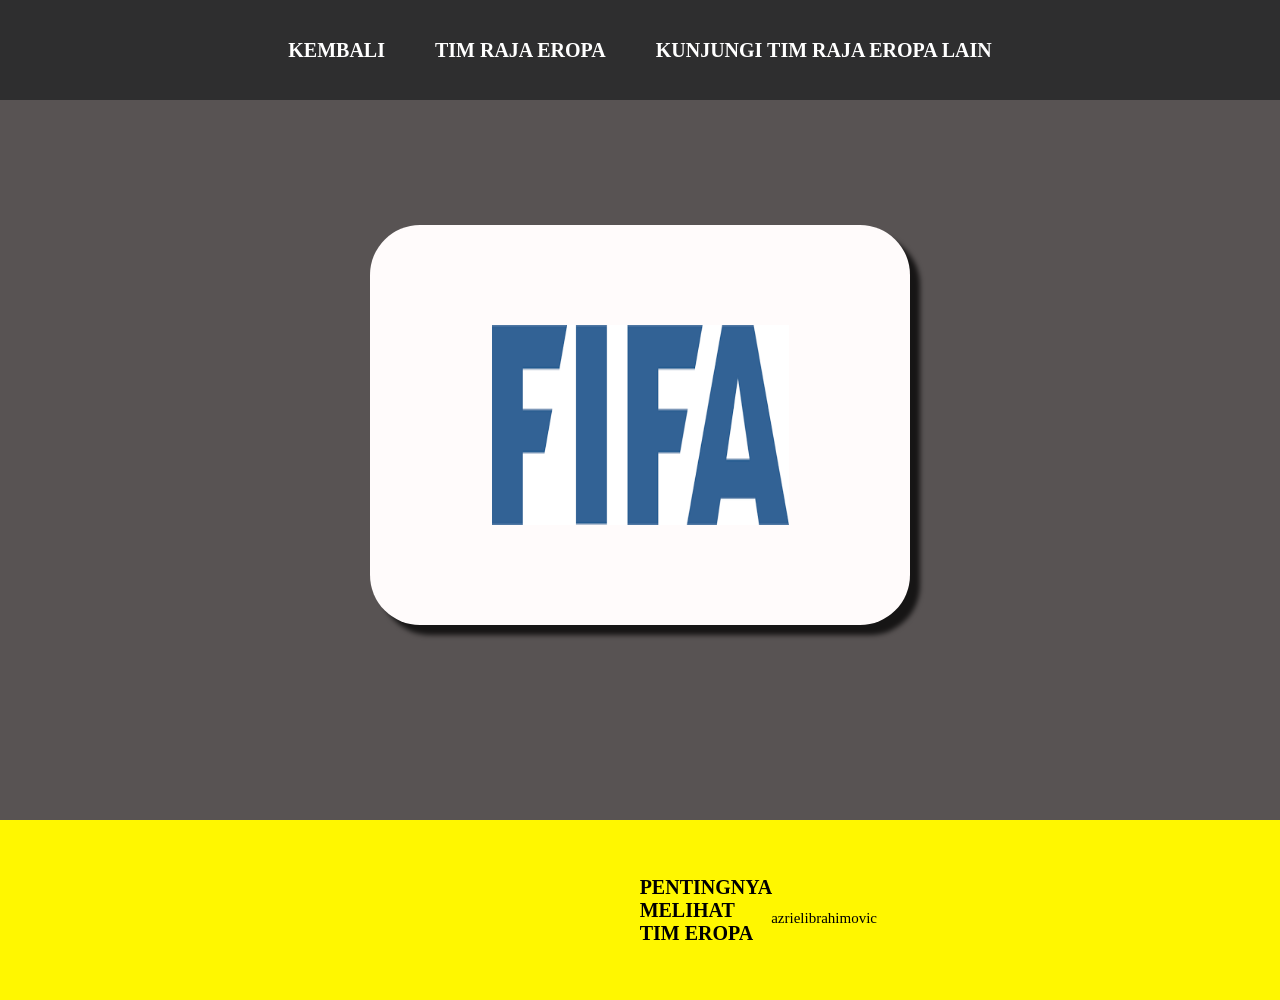
<file: index.html>
<html>
    <head>
        <title>web halla madrid</title>
        <link rel="stylesheet" href="gaya.css" />
        <meta name="viewport" content="width=device-width, initial-scale=1.0" />
        <link href="https://fonts.googleapis.com/css2?family=Orbitron:wght@500;700;900&display=swap" rel="stylesheet" />
    </head>
    <body>

        <!-- NAVIGATION BAR-->
<div class="navbar">
<ul class="ul-navbar">
    <li class="li-navbar">
        <a href="#" class="a1-navbar">KEMBALI</a>
    </li>
    <li class="li-navbar">
        <a href="tim-raja-eropa.html" class="a2-navbar">TIM RAJA EROPA</a>
    </li>
    <li class="li-navbar">
        <a href="kunjungi-TIM-LAIN.html" class="a3-navbar">KUNJUNGI TIM RAJA EROPA LAIN</a>
    </li>
</ul>
</div>
        <!-- NAVIGATION BAR SELESAI-->

        <!-- CONTENT 1 -->
<div class="content">
    <a href="https://instagram.com/fifaworldcup" class="a-content">
        <img src="logofifa.png" class="img-content" />
    </a>

 </div>
        <!--CONTENT 1 END -->

        <!-- FOOTER -->
<div class="footer">
    <h1 class="h1-footer">PENTINGNYA MELIHAT TIM EROPA</h1>
    <p><a href="https://instagram.com/azrielibrahimovic" class="p-footer"> by: azrielibrahimovic</a></p>

</div>
        <!-- FOOTER END -->
    </body>
</html>
</file>
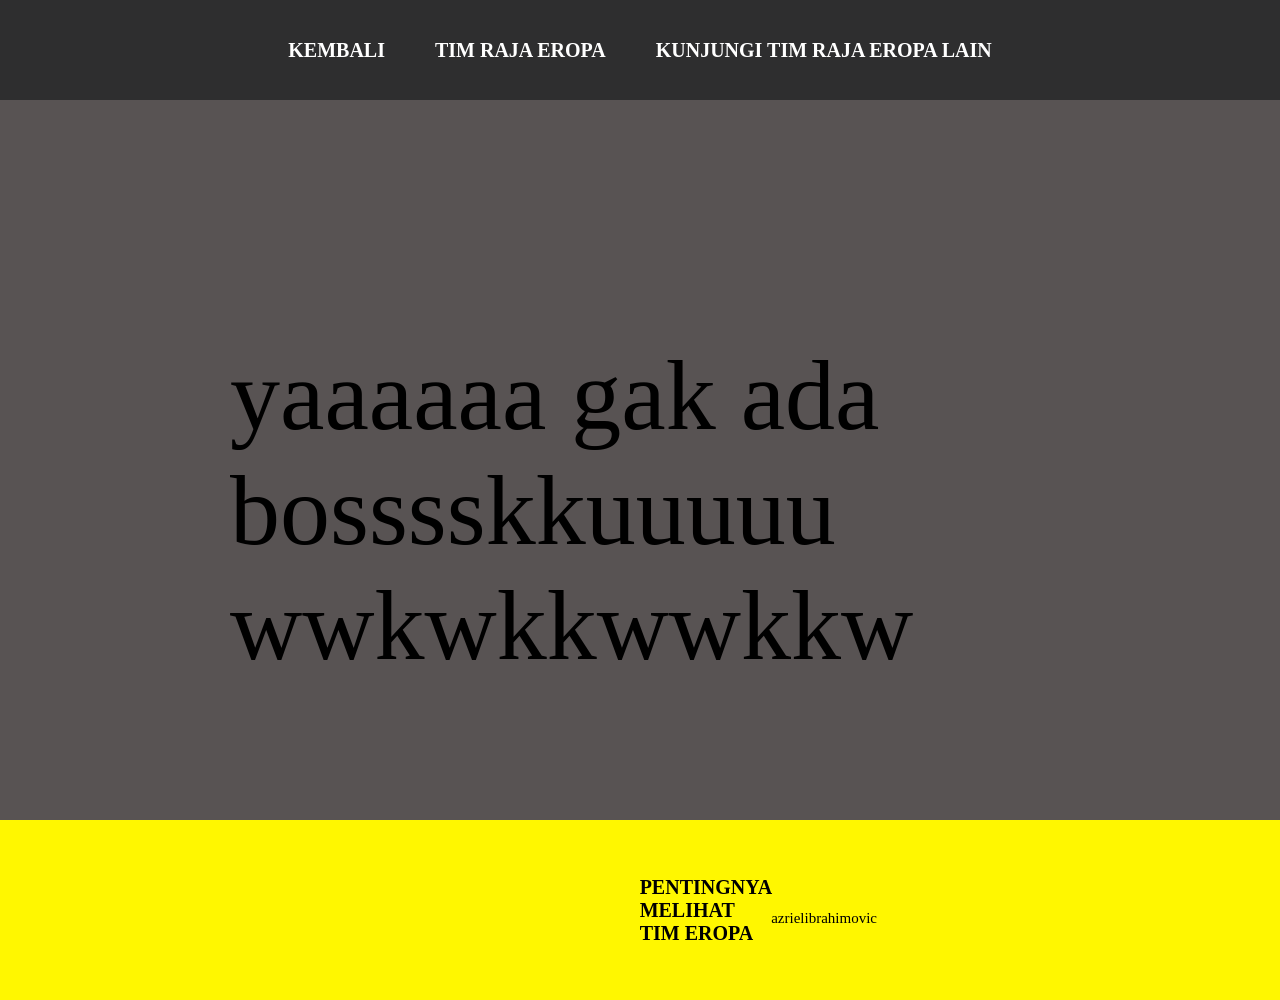
<file: kunjungi-TIM-LAIN.html>
<html>
    <head>
        <title>web halla madrid</title>
        <link rel="stylesheet" href="gaya.css" />
    </head>
    <body>

        <!-- NAVIGATION BAR-->
<div class="navbar">
<ul class="ul-navbar">
    <li class="li-navbar">
        <a href="index.html" class="a1-navbar">KEMBALI</a>
    </li>
    <li class="li-navbar">
        <a href="tim-raja-eropa.html" class="a2-navbar">TIM RAJA EROPA</a>
    </li>
    <li class="li-navbar">
        <a href="kunjungi-TIM-LAIN.html" class="a3-navbar">KUNJUNGI TIM RAJA EROPA LAIN</a>
    </li>
</ul>
</div>
        <!-- NAVIGATION BAR SELESAI-->

        <!-- CONTENT 1 -->
<div class="content">
    <p class="p-kunjungisitus">yaaaaaa gak ada bosssskkuuuuu wwkwkkwwkkw</p>

 </div>
        <!--CONTENT 1 END -->

        <!-- FOOTER -->
<div class="footer">
    <h1 class="h1-footer">PENTINGNYA MELIHAT TIM EROPA</h1>
     <p><a href="https://instagram.com/azrielibrahimovic" class="p-footer"> by: azrielibrahimovic</a></p>

</div>
        <!-- FOOTER END -->
    </body>
</html>
</file>
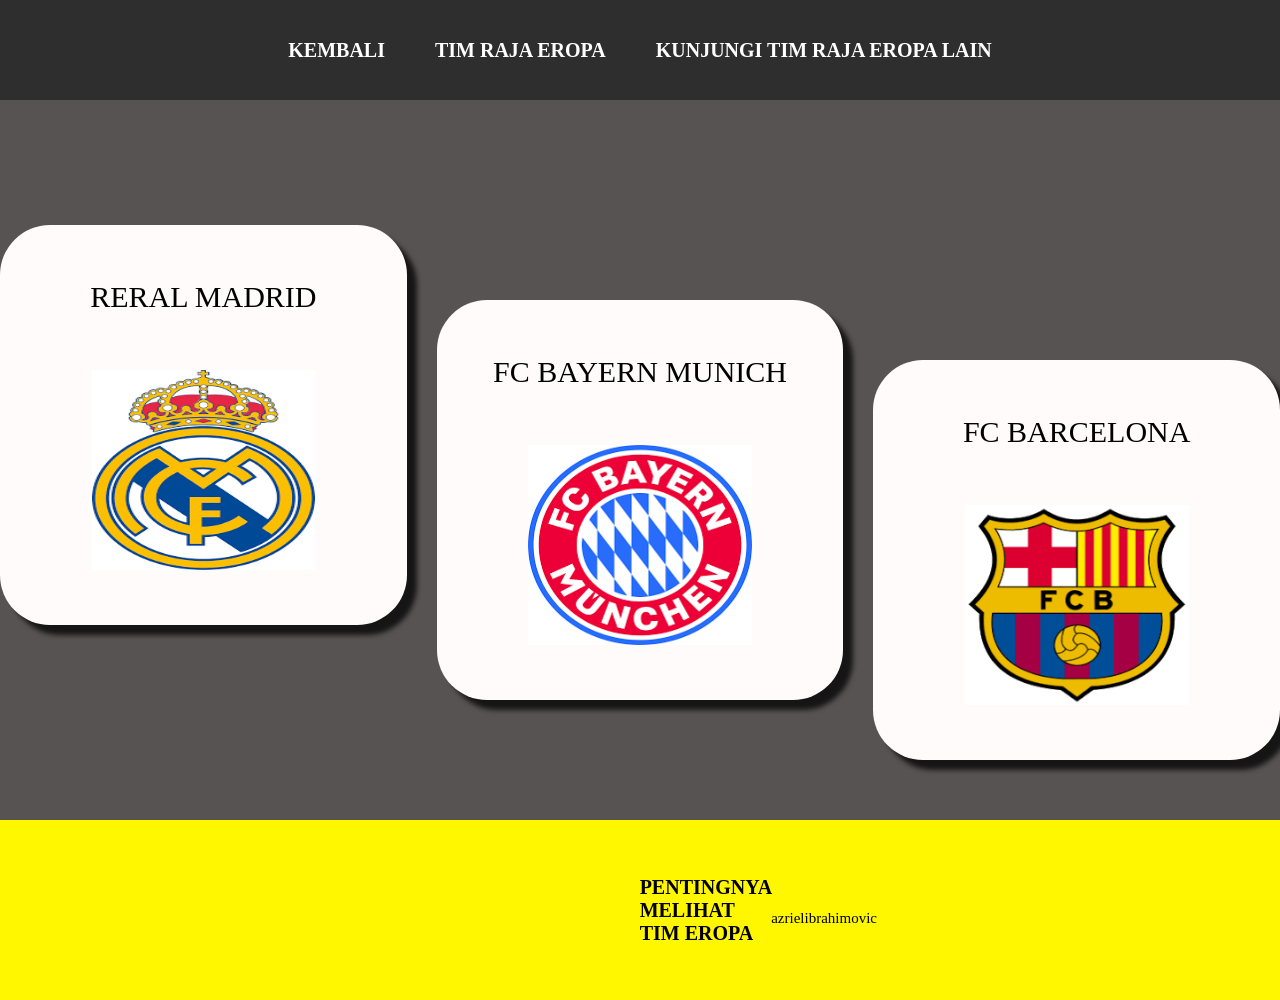
<file: tim-raja-eropa.html>
<html>
    <head>
        <title>web halla madrid</title>
        <link rel="stylesheet" href="gaya.css" />
    </head>
    <body>

        <!-- NAVIGATION BAR-->
<div class="navbar">
<ul class="ul-navbar">
    <li class="li-navbar">
        <a href="index.html" class="a1-navbar">KEMBALI</a>
    </li>
    <li class="li-navbar">
        <a href="tim-raja-eropa.html" class="a2-navbar">TIM RAJA EROPA</a>
    </li>
    <li class="li-navbar">
        <a href="kunjungi-TIM-LAIN.html" class="a3-navbar">KUNJUNGI TIM RAJA EROPA LAIN</a>
    </li>
</ul>
</div>
        <!-- NAVIGATION BAR SELESAI-->

        <!-- CONTENT 1 -->
<div class="content">
    <a href="https://instagram.com/realmadrid" class="a-content">
        <img src="logomadrid.png" class="img-content" />
        <p>RERAL MADRID</p>
    </a>
    
    <a href="https://instagram.com/fcbayern" class="a-content1">
        <img src="logobayern.png" class="img-content" />
        <p>FC BAYERN MUNICH</p>
    </a>

    <a href="https://instagram.com/fcbarcelona" class="a-content2">
        <img src="barcelona.png" class="img-content" />
        <p>FC BARCELONA</p>
    </a>

 </div>
        <!--CONTENT 1 END -->

        <!-- FOOTER -->
<div class="footer">
    <h1 class="h1-footer">PENTINGNYA MELIHAT TIM EROPA</h1>
     <p><a href="https://instagram.com/azrielibrahimovic" class="p-footer"> by: azrielibrahimovic</a></p>

</div>
        <!-- FOOTER END -->
    </body>
</html>
</file>
<file: gaya.css>
*,
html {
    margin: 0;
    padding: 0;
}

body {
    height: 100%;
    width: 100%;
}

.navbar {
    background-color: rgb(46, 46, 47);
    width: 100%;
    height: 100px;
}

.ul-navbar {
display: flex;
height: 100%;
justify-content: center;
align-items: center;
}

.li-navbar {
list-style: none;
padding: 20px;
margin: 5px;
color: white;
font-size: 20px;
}

.li-navbar:hover {
background-color: tomato;
transition: .4s ease-in-out;
transition-delay: .3s;
border-radius: 3px;
}

.a1-navbar {
    color: white;
    text-decoration: none;
    font-weight: 900;
    height: 200px;
}

.a2-navbar {
    color: white;
    text-decoration: none;
    font-weight: 900;
    height: 200px;
}

.a3-navbar {
    color: white;
    text-decoration: none;
    font-weight: 900;
    height: 200px;
}

.content {
    background-color: rgb(88, 83, 83);
    display: flex;
    justify-content: center;
    align-items: center;
    height: 80vh;
}

.a-content {
    background-color: rgb(255, 251, 251);
    font-size: 30px;
    font-weight: 100px;
    color: black;
    text-decoration: none;
 width: 540px;
 height: 400px;
    display: flex;
    flex-direction: column-reverse;
    justify-content: space-evenly;
    align-items: center;
    border-radius: 50px;
    margin-bottom: 70px;
    box-shadow: 10px 10px 5px 0px rgba(0,0,0,0.75);
-webkit-box-shadow: 10px 10px 5px 0px rgba(0,0,0,0.75);
-moz-box-shadow: 10px 10px 5px 0px rgba(0,0,0,0.75);
}

.a-content1 {
    background-color: rgb(255, 251, 251);
    font-size: 30px;
    font-weight: 100px;
    color: black;
    text-decoration: none;
 width: 540px;
 height: 400px;
    display: flex;
    flex-direction: column-reverse;
    justify-content: space-evenly;
    align-items: center;
    border-radius: 50px;
    margin-left: 30px;
    margin-top: 80px;
    box-shadow: 10px 10px 5px 0px rgba(0,0,0,0.75);
-webkit-box-shadow: 10px 10px 5px 0px rgba(0,0,0,0.75);
-moz-box-shadow: 10px 10px 5px 0px rgba(0,0,0,0.75);
}

.a-content2 {
    background-color: rgb(255, 251, 251);
    font-size: 30px;
    font-weight: 100px;
    color: black;
    text-decoration: none;
 width: 540px;
 height: 400px;
    display: flex;
    flex-direction: column-reverse;
    justify-content: space-evenly;
    align-items: center;
    border-radius: 50px;
    margin-left: 30px;
    margin-top: 200px;
    box-shadow: 10px 10px 5px 0px rgba(0,0,0,0.75);
-webkit-box-shadow: 10px 10px 5px 0px rgba(0,0,0,0.75);
-moz-box-shadow: 10px 10px 5px 0px rgba(0,0,0,0.75);
}

.img-content {
    width: 55%;
    height: 50%;

}

.footer {
    height: 20vh;
    background-color: rgb(255, 247, 0);
    display: flex;
    justify-content: center;
    align-items: center;
}

.h1-footer {
    font-size: 20px;
    margin-left: 700px;
}

.p-footer {
    font-size: 15px;
    margin-left: 550px;
    text-decoration: none;
    color: black;
}

.p-kunjungisitus {
    font-size: 100px;
    display: flex;
    justify-content: space-evenly;
    align-items: center;
    margin-left: 230px;
    margin-top: 100px;
}
</file>
